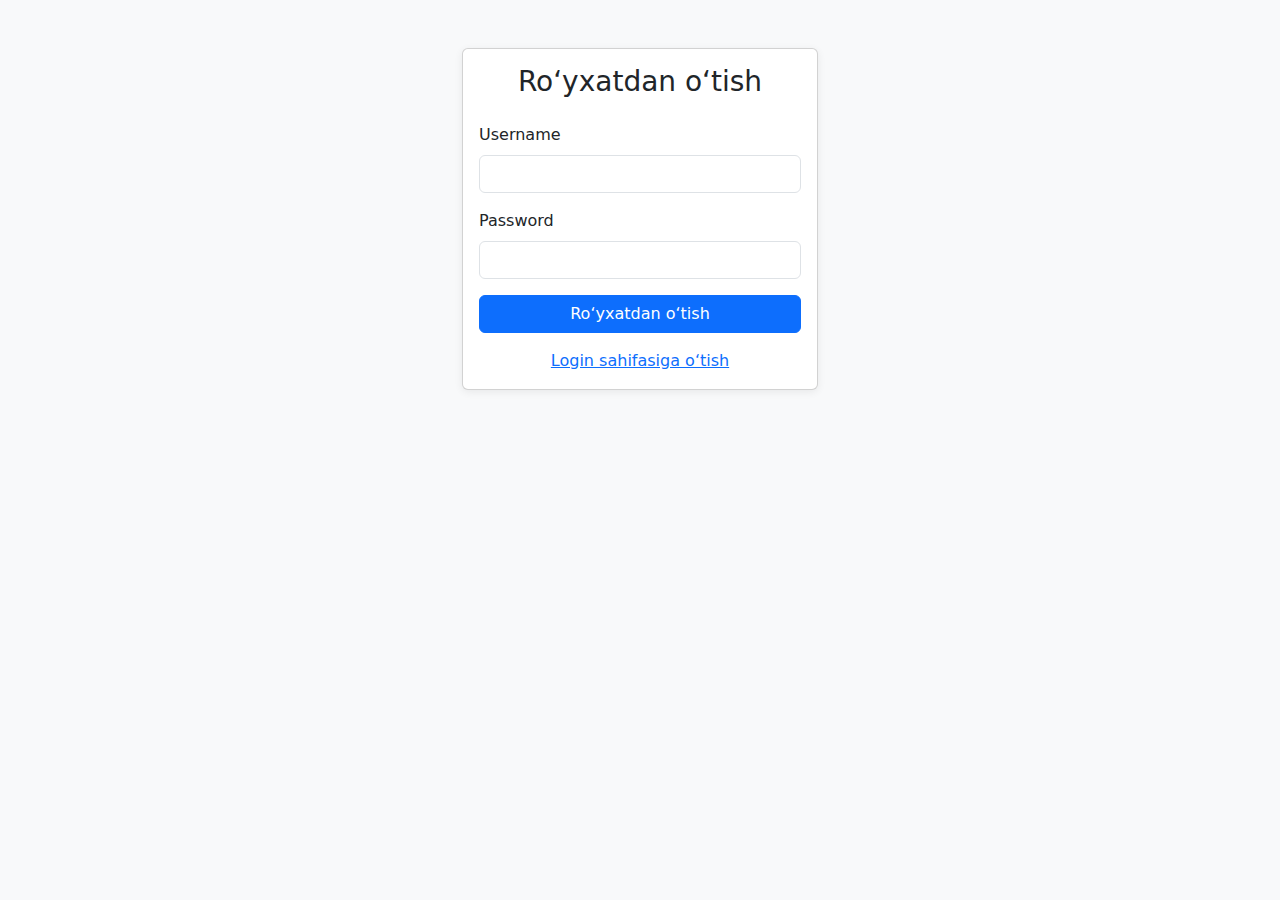
<file: index.html>
<!DOCTYPE html>
<html lang="uz">
<head>
  <meta charset="UTF-8">
  <meta name="viewport" content="width=device-width, initial-scale=1.0">
  <title>Contactlar</title>
  <link rel="stylesheet" href="https://cdn.jsdelivr.net/npm/bootstrap@5.3.0/dist/css/bootstrap.min.css">
  <link rel="stylesheet" href="https://cdn.jsdelivr.net/npm/bootstrap-icons@1.10.5/font/bootstrap-icons.css">
  <link rel="stylesheet" href="style.css">
</head>
<body>
  <nav class="navbar navbar-expand-lg navbar-light bg-light">
    <div class="container-fluid">
      <a class="navbar-brand" href="#">Contact System</a>
      <div class="d-flex">
        <button class="btn btn-outline-danger" onclick="logout()">Logout</button>
      </div>
    </div>
  </nav>
  <div class="container mt-4">
    <div id="message"></div>
    <div class="d-flex justify-content-between align-items-center mb-3">
      <h2>Contactlar</h2>
      <a href="add.html" class="btn btn-success">Contact qo‘shish</a>
    </div>
    <table class="table table-bordered" id="contactTable">
      <thead class="table-light">
        <tr>
          <th>Ism</th>
          <th>Telefon</th>
          <th>Amallar</th>
        </tr>
      </thead>
      <tbody>
        <!-- Contactlar shu yerda ko‘rsatiladi -->
      </tbody>
    </table>
  </div>
  <script src="js/app.js"></script>
</body>
</html>
</file>
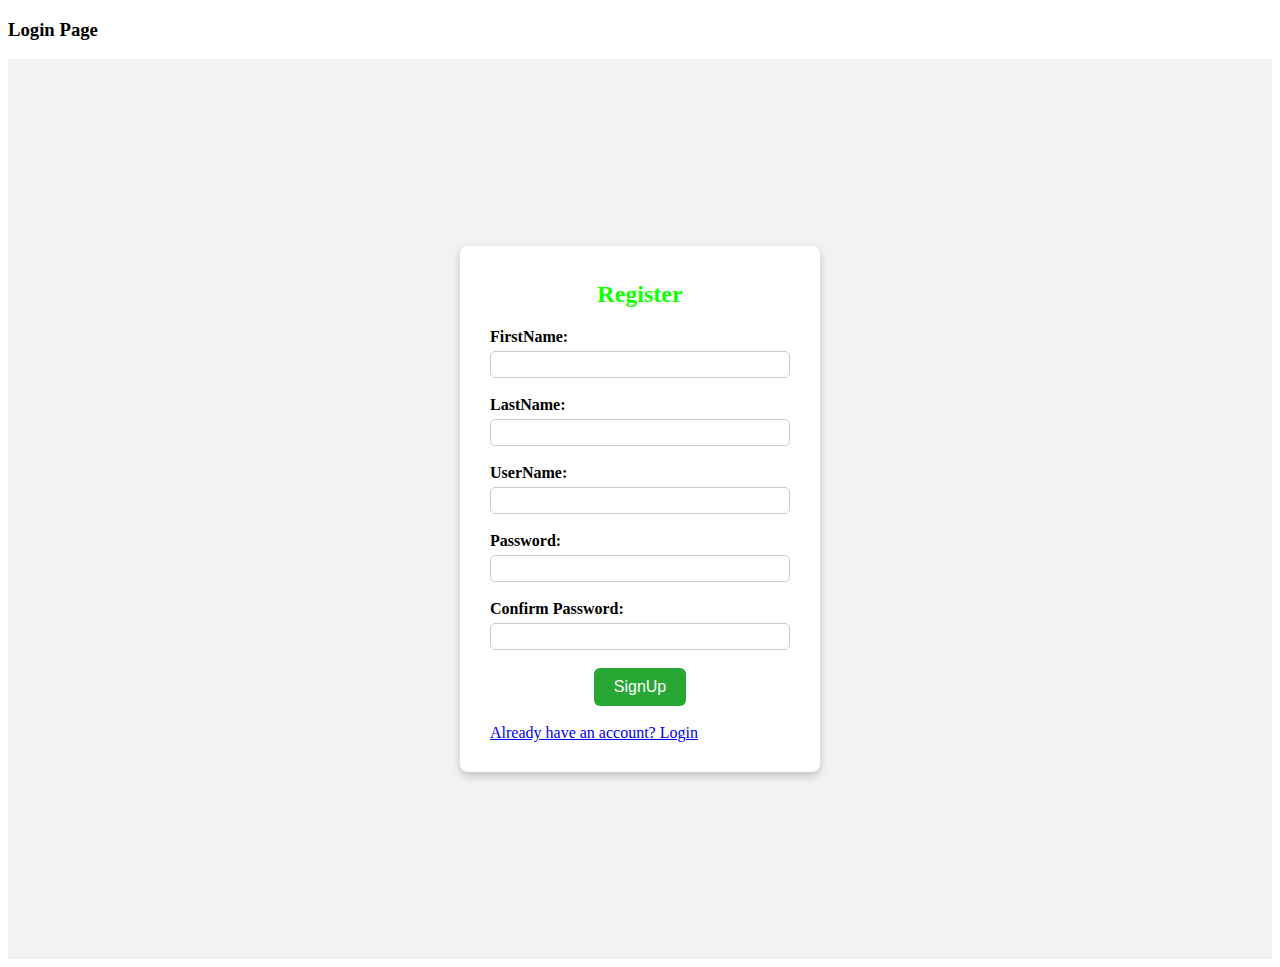
<file: myproject/index.html>
<!DOCTYPE html>
<html lang="en">
<head>
    <meta charset="UTF-8">
    <meta name="viewport" content="width=device-width, initial-scale=1.0">
    <title>Document</title>
    <link rel="stylesheet" href="style.css">
    <link rel="stylesheet" href="login.css">
</head>
<body>
    <h3>Login Page</h3>
 <div class ="center-wrapper">
    <div class="form-box">
      <form action="/sign-up" method="POST">
         <div class="center-text">
                    <h4 class="register-title">Register</h4>
         </div>
                <div class="form-group">
                 <label for="firstName">FirstName:</label>
                 <input type="text" id="FirstName" name="firstName"><br>
                
                
                 <label for="lastName">LastName:</label>
                 <input type="text" id="LastName" name="lastName"><br>
                
                
                 <label for="Username">UserName:</label>
                 <input type="text" id="Username" name="username"><br>
                
                
                 <label for="password">Password:</label>
                 <input type="password" id="password" name="password"><br>
                
                
                 <label for="confirmPassword">Confirm Password:</label>
                 <input type="password" id="confirmPassword" name="confirmPassword"><br>
                </div>
                  <div class=" button-wrapper">
                    <button type="submit" class="signup-btn">SignUp</button>
                  </div>
                  <br>
                <a href="login.html" class="login-link">Already have an account?  Login
                </a>
     </form>
    </div>
 </div>

   

</body>
</html>
</file>
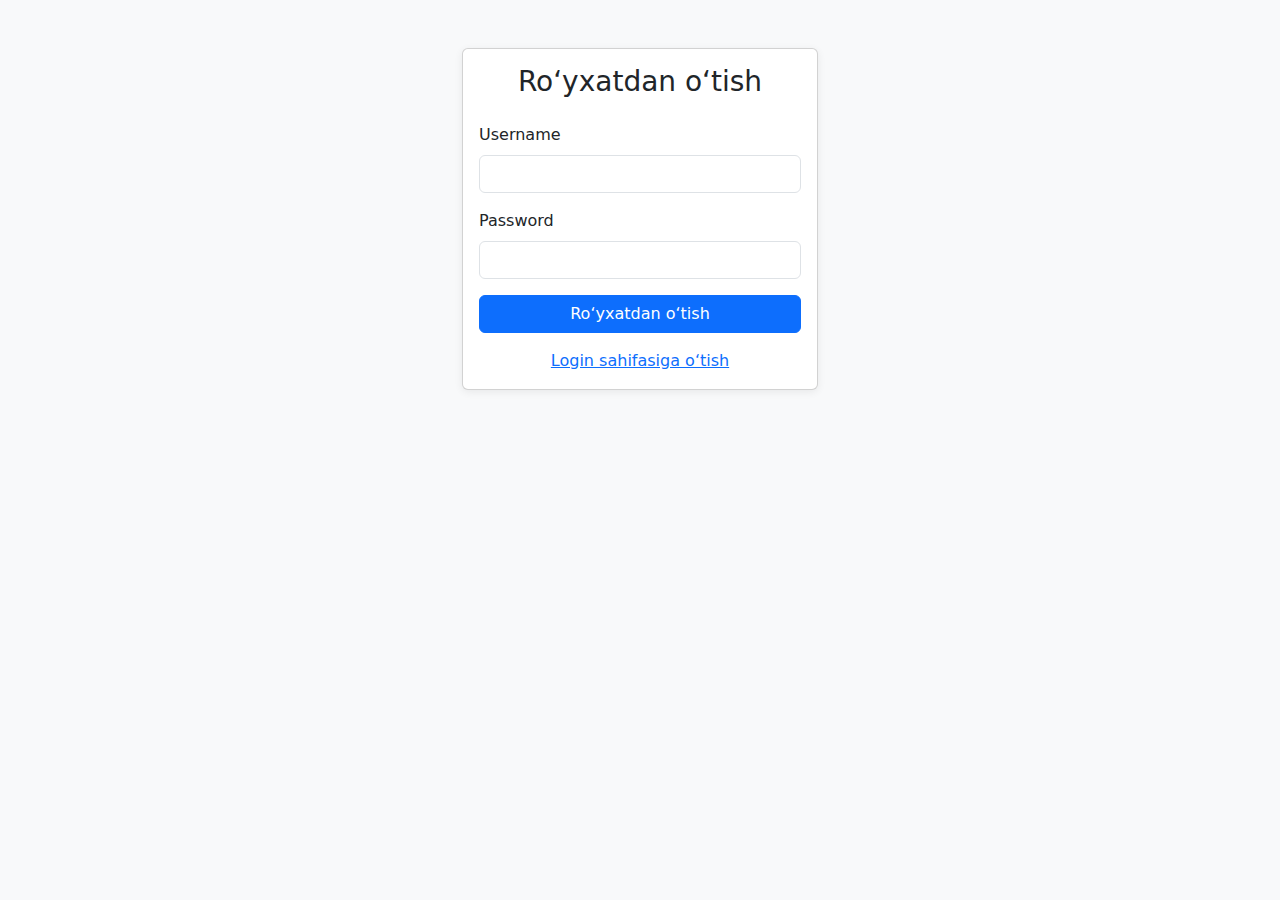
<file: add.html>
<!DOCTYPE html>
<html lang="uz">
<head>
  <meta charset="UTF-8">
  <meta name="viewport" content="width=device-width, initial-scale=1.0">
  <title>Contact qo‘shish</title>
  <link rel="stylesheet" href="https://cdn.jsdelivr.net/npm/bootstrap@5.3.0/dist/css/bootstrap.min.css">
  <link rel="stylesheet" href="https://cdn.jsdelivr.net/npm/bootstrap-icons@1.10.5/font/bootstrap-icons.css">
  <link rel="stylesheet" href="style.css">
</head>
<body>
  <nav class="navbar navbar-expand-lg navbar-light bg-light">
    <div class="container-fluid">
      <a class="navbar-brand" href="index.html">Contact System</a>
      <div class="d-flex">
        <button class="btn btn-outline-danger" onclick="logout()">Logout</button>
      </div>
    </div>
  </nav>
  <div class="container mt-4">
    <div id="message"></div>
    <div class="row justify-content-center">
      <div class="col-md-6">
        <div class="card">
          <div class="card-body">
            <h3 class="card-title mb-4">Contact qo‘shish</h3>
            <form id="addForm">
              <div class="mb-3">
                <label for="addName" class="form-label">Ism</label>
                <input type="text" class="form-control" id="addName" required>
              </div>
              <div class="mb-3">
                <label for="addPhone" class="form-label">Telefon</label>
                <input type="text" class="form-control" id="addPhone" required>
              </div>
              <button type="submit" class="btn btn-success w-100">Qo‘shish</button>
            </form>
          </div>
        </div>
      </div>
    </div>
  </div>
  <script src="js/app.js"></script>
</body>
</html>
</file>
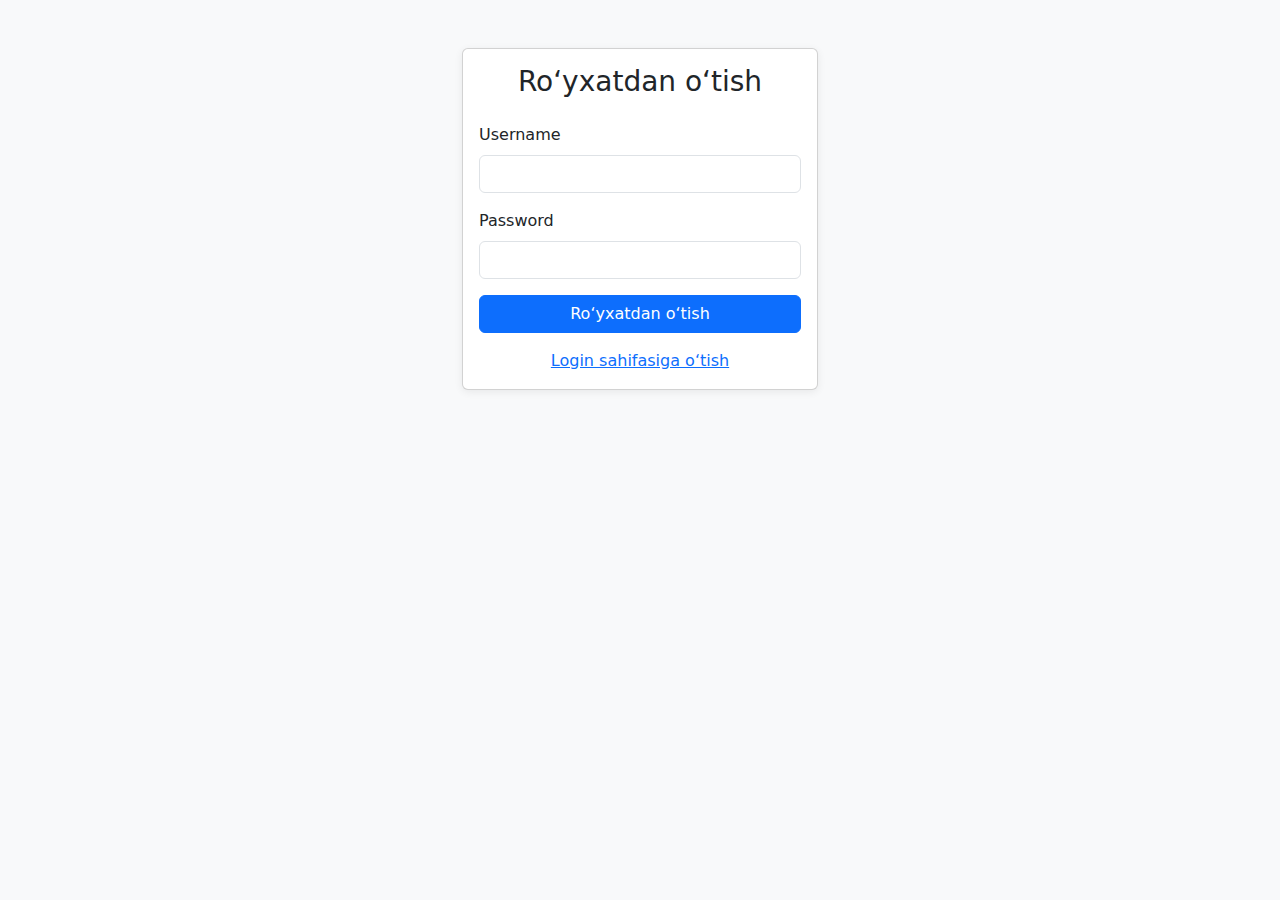
<file: edit.html>
<!DOCTYPE html>
<html lang="uz">
<head>
  <meta charset="UTF-8">
  <meta name="viewport" content="width=device-width, initial-scale=1.0">
  <title>Contactni tahrirlash</title>
  <link rel="stylesheet" href="https://cdn.jsdelivr.net/npm/bootstrap@5.3.0/dist/css/bootstrap.min.css">
  <link rel="stylesheet" href="https://cdn.jsdelivr.net/npm/bootstrap-icons@1.10.5/font/bootstrap-icons.css">
  <link rel="stylesheet" href="style.css">
</head>
<body>
  <nav class="navbar navbar-expand-lg navbar-light bg-light">
    <div class="container-fluid">
      <a class="navbar-brand" href="index.html">Contact System</a>
      <div class="d-flex">
        <button class="btn btn-outline-danger" onclick="logout()">Logout</button>
      </div>
    </div>
  </nav>
  <div class="container mt-4">
    <div id="message"></div>
    <div class="row justify-content-center">
      <div class="col-md-6">
        <div class="card">
          <div class="card-body">
            <h3 class="card-title mb-4">Contactni tahrirlash</h3>
            <form id="editForm">
              <div class="mb-3">
                <label for="editName" class="form-label">Ism</label>
                <input type="text" class="form-control" id="editName" required>
              </div>
              <div class="mb-3">
                <label for="editPhone" class="form-label">Telefon</label>
                <input type="text" class="form-control" id="editPhone" required>
              </div>
              <button type="submit" class="btn btn-warning w-100">Saqlash</button>
            </form>
          </div>
        </div>
      </div>
    </div>
  </div>
  <script src="js/app.js"></script>
</body>
</html>
</file>
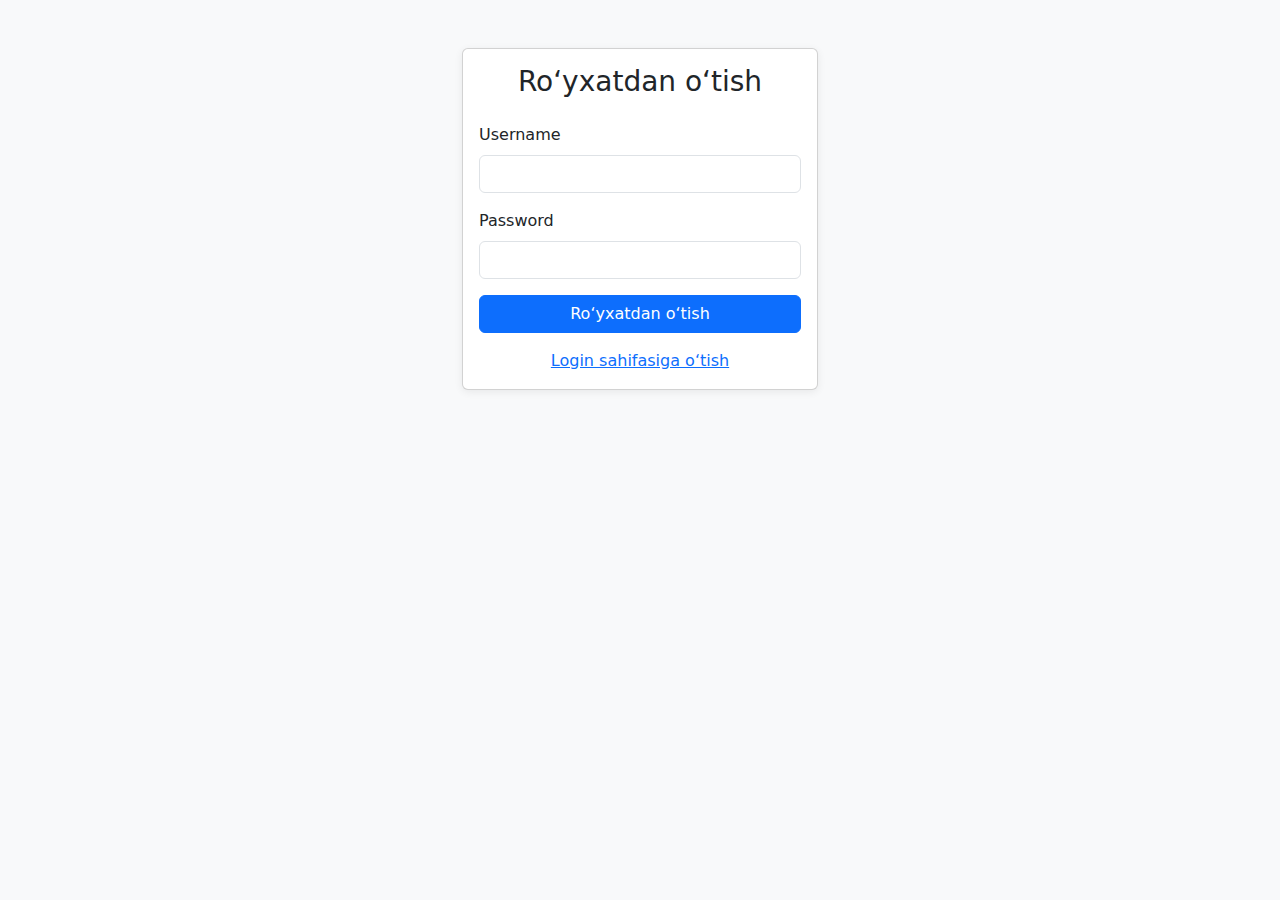
<file: login.html>
<!DOCTYPE html>
<html lang="uz">
<head>
  <meta charset="UTF-8">
  <meta name="viewport" content="width=device-width, initial-scale=1.0">
  <title>Login</title>
  <link rel="stylesheet" href="https://cdn.jsdelivr.net/npm/bootstrap@5.3.0/dist/css/bootstrap.min.css">
  <link rel="stylesheet" href="https://cdn.jsdelivr.net/npm/bootstrap-icons@1.10.5/font/bootstrap-icons.css">
  <link rel="stylesheet" href="style.css">
</head>
<body class="bg-light">
  <div class="container mt-5">
    <div class="row justify-content-center">
      <div class="col-md-4">
        <div class="card">
          <div class="card-body">
            <h3 class="card-title mb-4 text-center">Login</h3>
            <div id="message"></div>
            <form id="loginForm">
              <div class="mb-3">
                <label for="loginUsername" class="form-label">Username</label>
                <input type="text" class="form-control" id="loginUsername" required>
              </div>
              <div class="mb-3">
                <label for="loginPassword" class="form-label">Password</label>
                <input type="password" class="form-control" id="loginPassword" required>
              </div>
              <button type="submit" class="btn btn-primary w-100">Login</button>
            </form>
            <div class="mt-3 text-center">
              <a href="register.html">Ro‘yxatdan o‘tish</a>
            </div>
          </div>
        </div>
      </div>
    </div>
  </div>
  <script src="js/app.js"></script>
</body>
</html>
</file>
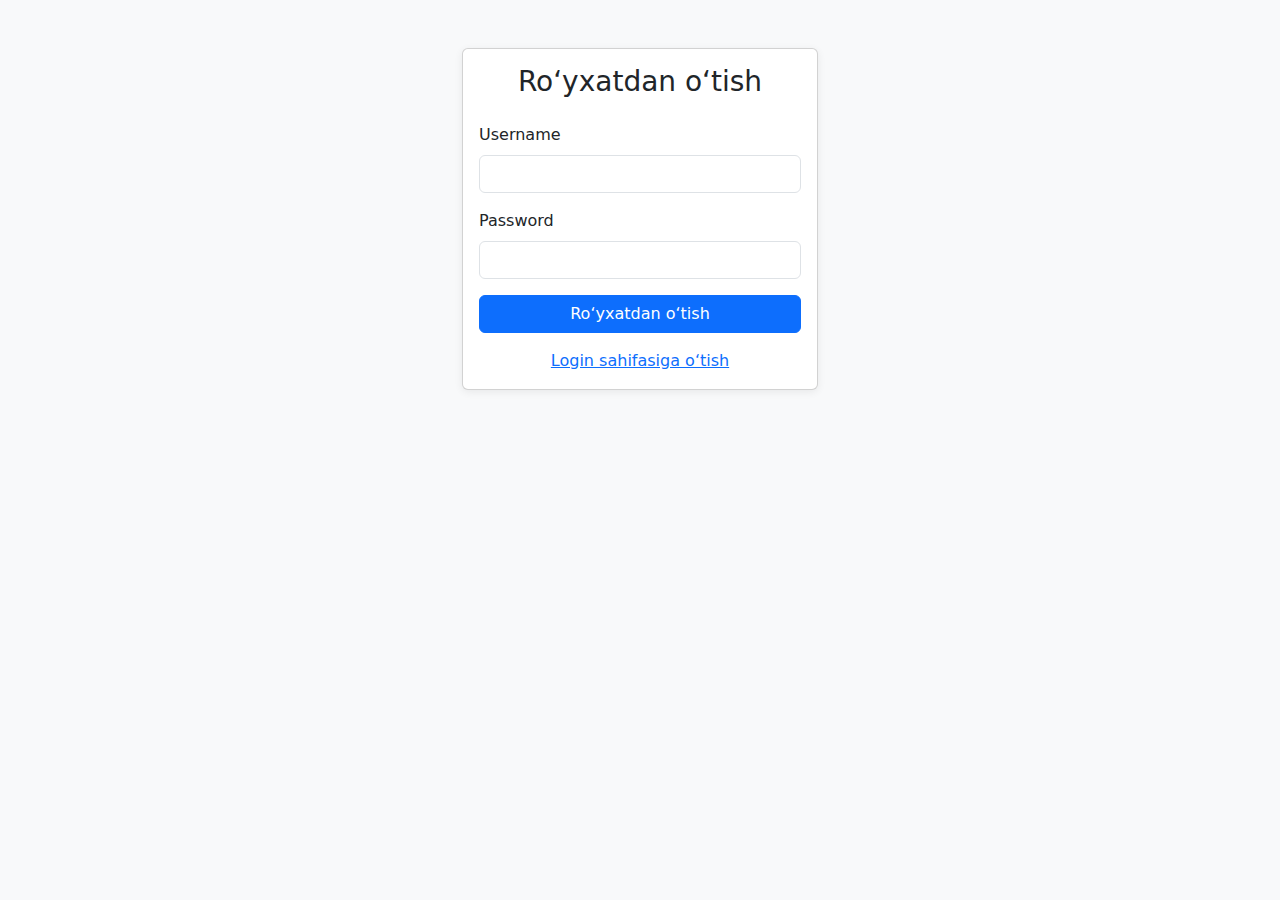
<file: register.html>
<!DOCTYPE html>
<html lang="uz">
<head>
  <meta charset="UTF-8">
  <meta name="viewport" content="width=device-width, initial-scale=1.0">
  <title>Ro‘yxatdan o‘tish</title>
  <link rel="stylesheet" href="https://cdn.jsdelivr.net/npm/bootstrap@5.3.0/dist/css/bootstrap.min.css">
  <link rel="stylesheet" href="https://cdn.jsdelivr.net/npm/bootstrap-icons@1.10.5/font/bootstrap-icons.css">
  <link rel="stylesheet" href="style.css">
</head>
<body class="bg-light">
  <div class="container mt-5">
    <div class="row justify-content-center">
      <div class="col-md-4">
        <div class="card">
          <div class="card-body">
            <h3 class="card-title mb-4 text-center">Ro‘yxatdan o‘tish</h3>
            <div id="message"></div>
            <form id="registerForm">
              <div class="mb-3">
                <label for="regUsername" class="form-label">Username</label>
                <input type="text" class="form-control" id="regUsername" required>
              </div>
              <div class="mb-3">
                <label for="regPassword" class="form-label">Password</label>
                <input type="password" class="form-control" id="regPassword" required>
              </div>
              <button type="submit" class="btn btn-primary w-100">Ro‘yxatdan o‘tish</button>
            </form>
            <div class="mt-3 text-center">
              <a href="login.html">Login sahifasiga o‘tish</a>
            </div>
          </div>
        </div>
      </div>
    </div>
  </div>
  <script src="js/app.js"></script>
</body>
</html>
</file>
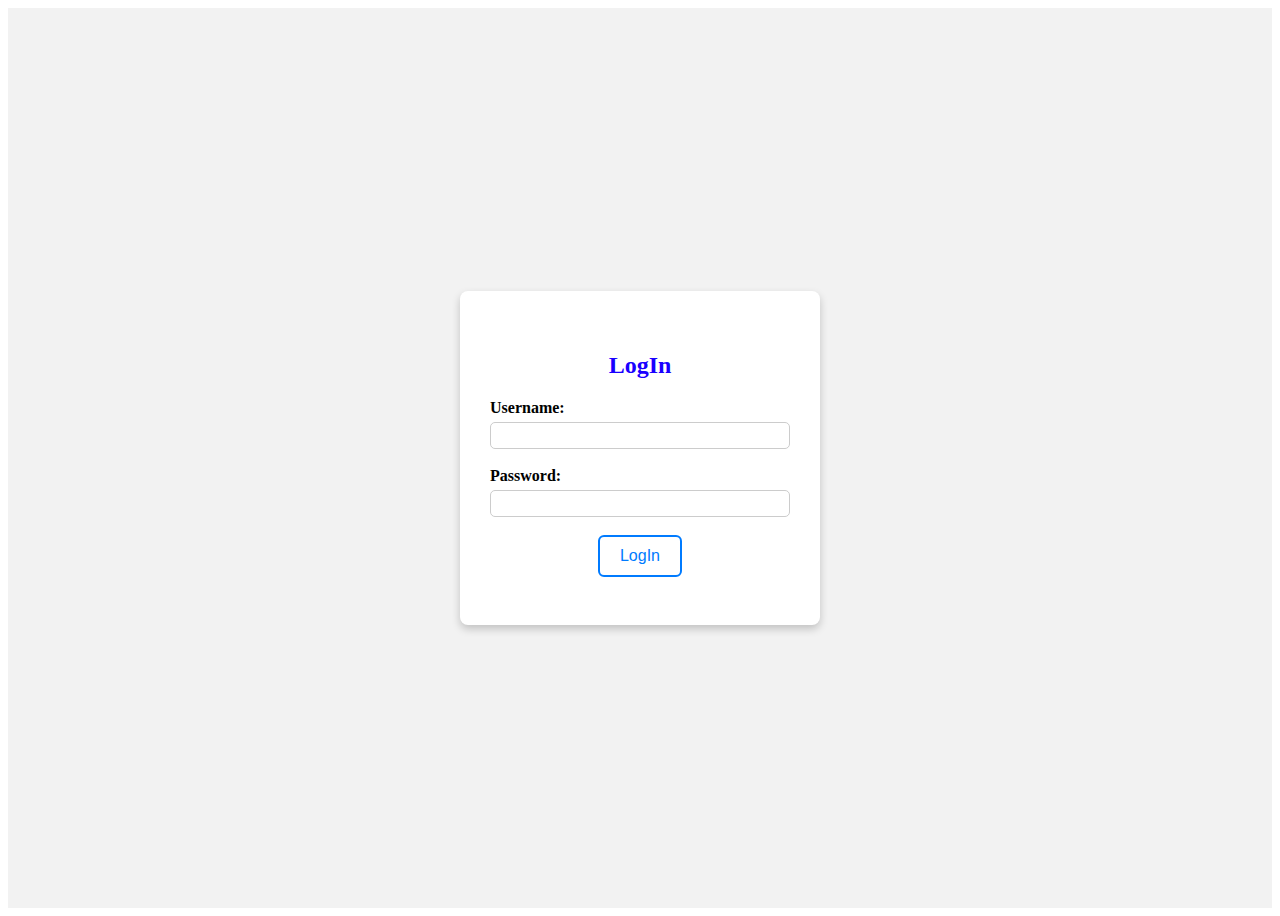
<file: myproject/login.html>
<!DOCTYPE html>
<html lang="en">
<head>
    <meta charset="UTF-8">
    <meta name="viewport" content="width=device-width, initial-scale=1.0">
    <title>Login</title>

    <link rel="stylesheet" href="style.css">
    <link rel="stylesheet" href="login.css">
    <link rel="stylesheet" href="https://cdnjs.cloudflare.com/ajax/libs/font-awesome/6.0.0-beta3/css/all.min.css">
    <link rel="preconnect" href="https://fonts.googleapis.com">
</head>
<body>         
  <div class="center-wrapper">
        <div class="form-box">
         <h4 class="login-title">LogIn</h4>
          <form action="/login" method="POST">
            <div class="form-group">
                <label for="username">Username:</label>
                <input type="text" id="username" name="username" required>
                <br>
                
                <label for="password">Password:</label>
                <input type="password" id="password" name="password" required>
                <br>
                <div class="button-wrapper">
                  <button type="submit" id="login-button" class="login-button" disabled>LogIn</button>
                </div>
                <br>
            </div>
          </form>
        </div>
  </div>

  <!-- JS faylni ulash -->
  <script src="login.js"></script>
</body>
</html>
</file>
<file: style.css>
body {
  background: #f8f9fa;
}
.card {
  box-shadow: 0 2px 8px rgba(0,0,0,0.07);
}
#message {
  margin-bottom: 1rem;
}
</file>
<file: myproject/style.css>
html.body {
  display: flex;
  justify-content: center;
  align-items: center;
  height: 100vh;
}
.center-wrapper {
  display: flex;
  justify-content: center;  /* gorizontal markaz */
  align-items: center;      /* vertikal markaz */
  height: 100vh;
  background-color: #f2f2f2; /* fon sal rangli bo‘lishi mumkin */
}
.form-box {
  background-color: rgb(255, 255, 255);
  padding: 30px;
  border-radius: 8px;
  box-shadow: 0 4px 8px rgba(0,0,0,0.2);
  width: 300px;
}
.form-box h4 {
 
  font-size: 24px;
  text-align: center;
  margin-bottom: 20px;
}
.register-title {
  color: #15ff00; 
  font-weight: bold;
  text-align: center;
  margin: 5px 0;
}
.login-title{
  color :#1900ff
}
.form-group {

  display: flex;
  flex-direction: column;
  margin-bottom: px;
  
}

label {
  font-weight: bold;
  margin-bottom: 5px;
}

input {
  padding: 5px;
  border: 1px solid #ccc;
  border-radius: 5px;
  width: 100%;           /* barcha input bir xil eni bilan */
  box-sizing: border-box; /* padding ichida hisoblanadi */
}
.button-wrapper {
  text-align: center;
}
.signup-btn {
  background-color: #28a735; /* Yashil */
  color: white;
  border: none;
  padding: 10px 20px;
  font-size: 16px;
  border-radius: 6px;
  cursor: pointer;
  transition: background-color 0.3s ease;
}




.signup-btn:hover {
  background-color: #218838; /* Hover effekti */
}
.signup-button {
  background-color: #28a735; /* Yashil */
  color: white;
  border: none;
  padding: 10px 20px;
  font-size: 16px;
  border-radius: 6px;
  cursor: pointer;
  transition: background-color 0.3s ease;
}

.signup-button:hover {
  background-color: #218838;
}
</file>
<file: myproject/login.css>
.login-button {
  background-color: white;         /* Default holat */
  color: #007BFF;                  /* Ko‘k yozuv */
  border: 2px solid #007BFF;
  padding: 10px 20px;
  font-size: 16px;
  border-radius: 6px;
  cursor: not-allowed;
  transition: background-color 0.3s ease;
}

.login-button.enabled {
  background-color: #007BFF;      /* Ko‘k tugma */
  color: white;
  cursor: pointer;
}
</file>
